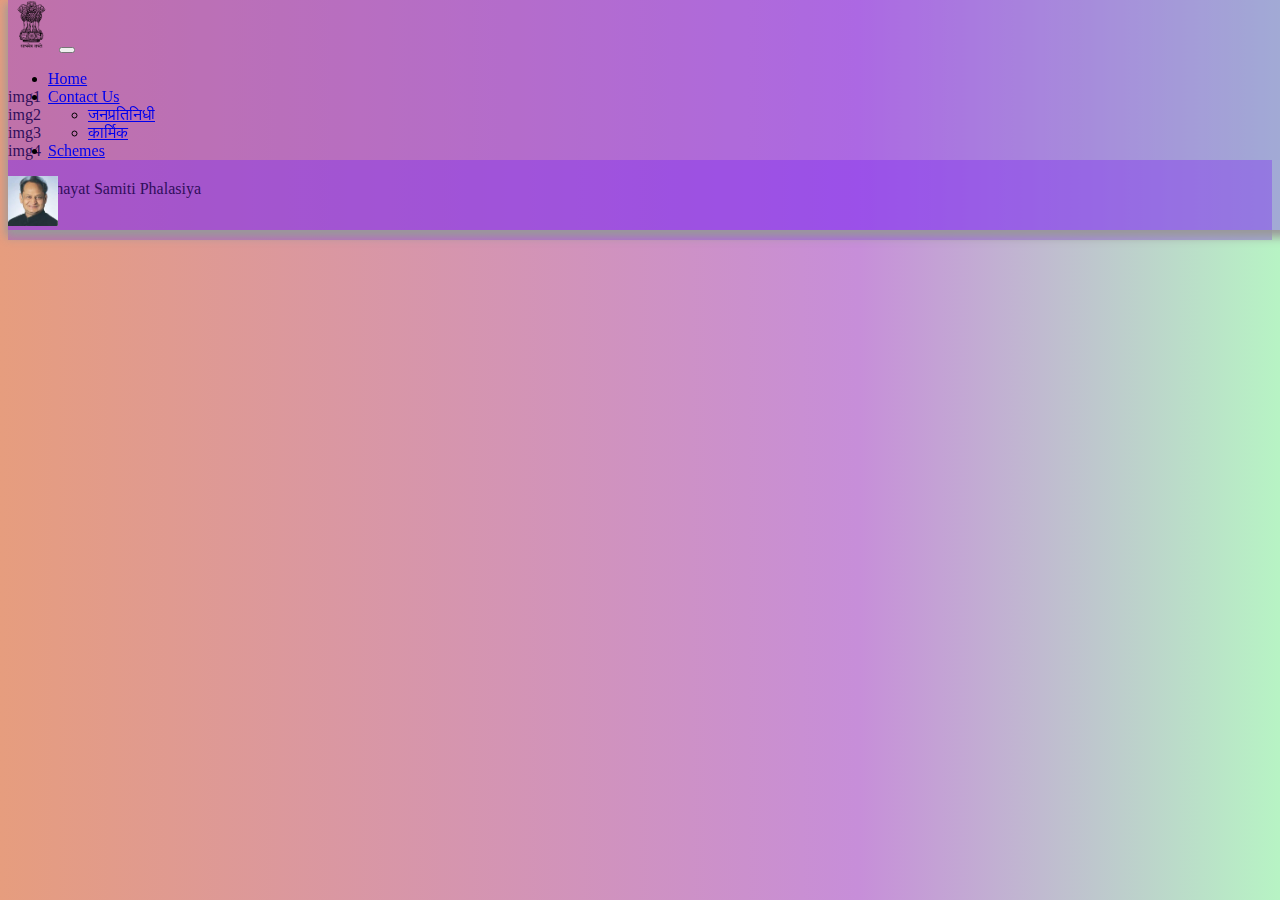
<file: about.html>
<!DOCTYPE html>
<html lang="en">
<head>
    <meta charset="UTF-8">
    <meta http-equiv="X-UA-Compatible" content="IE=edge">
    <meta name="viewport" content="width=device-width, initial-scale=1.0">
    <title>Document</title>
    <!-- CSS only -->
    <link href="https://cdn.jsdelivr.net/npm/bootstrap@5.2.0-beta1/dist/css/bootstrap.min.css" rel="stylesheet" integrity="sha384-0evHe/X+R7YkIZDRvuzKMRqM+OrBnVFBL6DOitfPri4tjfHxaWutUpFmBp4vmVor" crossorigin="anonymous">
    <!-- JavaScript Bundle with Popper -->
    <script src="https://cdn.jsdelivr.net/npm/bootstrap@5.2.0-beta1/dist/js/bootstrap.bundle.min.js" integrity="sha384-pprn3073KE6tl6bjs2QrFaJGz5/SUsLqktiwsUTF55Jfv3qYSDhgCecCxMW52nD2" crossorigin="anonymous"></script>
    <script src="script.js"></script>
    <link rel="stylesheet" href="style.css">
</head>
<body onload="webOnInit()">
    <div id="navBar"></div>
    <div class="images">
        <div classe="img">img1</div>
        <div classe="img">img2</div>
        <div classe="img">img3</div>
        <div classe="img">img4</div>

    </div>

    
    <footer id="fooTer"></footer>
</body>
</html>
</file>
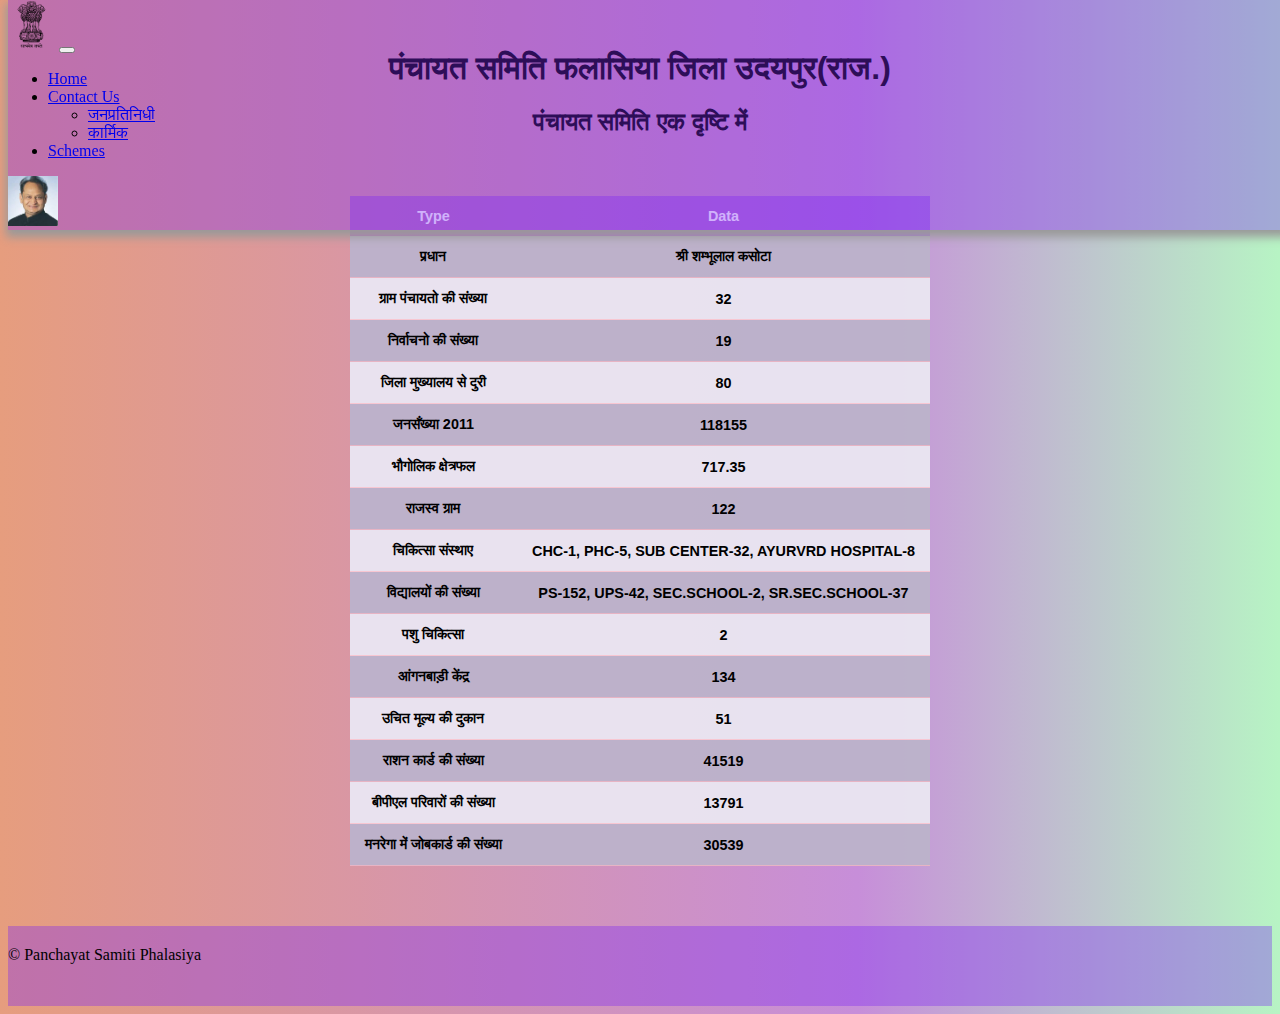
<file: drishti.html>
<!DOCTYPE html>
<html lang="en">
<head>
    <meta charset="UTF-8">
    <link rel="icon" href="ashoka.png" />

    <meta http-equiv="X-UA-Compatible" content="IE=edge">
    <meta name="viewport" content="width=device-width, initial-scale=1.0">
    <title>Drishti</title>
    <link rel="stylesheet" href="style.css">
      <!-- CSS only -->
      <link href="https://cdn.jsdelivr.net/npm/bootstrap@5.2.0-beta1/dist/css/bootstrap.min.css" rel="stylesheet" integrity="sha384-0evHe/X+R7YkIZDRvuzKMRqM+OrBnVFBL6DOitfPri4tjfHxaWutUpFmBp4vmVor" crossorigin="anonymous">
      <!-- JavaScript Bundle with Popper -->
      <script src="https://cdn.jsdelivr.net/npm/bootstrap@5.2.0-beta1/dist/js/bootstrap.bundle.min.js" integrity="sha384-pprn3073KE6tl6bjs2QrFaJGz5/SUsLqktiwsUTF55Jfv3qYSDhgCecCxMW52nD2" crossorigin="anonymous"></script>
      <script src="script.js"></script>
</head>
<body onload="webOnInit()" style="padding-top: 0px; ">
    <div id="navBar"></div>
    <div class="container">
        <h1>पंचायत समिति फलासिया जिला उदयपुर(राज.)</h1>
        <h2 style="padding-bottom: 40px;">पंचायत समिति एक दृष्टि में </h2>
    
    
            <table class="dhrishti">
                <thead>
                    <tr>
                        <th>Type </th>
    
                        <th >Data</th>
                    </tr>
                </thead>
                <tr>
                    <th>प्रधान </th>
                    <th> श्री शम्भूलाल कसोटा </th>
                </tr>
                <tr>
                    <th>ग्राम पंचायतो की संख्या</th>
                    <th>32</th>
                </tr>
                <tr>
                    <th>निर्वाचनो की संख्या</th>
                    <th>19</th>
    
                </tr>
                <tr>
                    <th>जिला मुख्यालय से दुरी</th>
                    <th>80</th>
    
                </tr>
                <tr>
                    <th>जनसँख्या 2011 </th>
                    <th>118155</th>
                </tr>
                <tr>
                    <th>भौगोलिक क्षेत्रफल</th>
                    <th>717.35</th>
                </tr>
    
                <tr>
                    <th>राजस्व ग्राम</th>
                    <th>122</th>
                </tr>
                <tr>
                    <th>चिकित्सा संस्थाए</th>
                    <th>CHC-1, PHC-5, SUB CENTER-32, AYURVRD HOSPITAL-8</th>
                </tr>
                <tr>
                    <th>विद्यालयों की संख्या</th>
                    <th>PS-152, UPS-42, SEC.SCHOOL-2, SR.SEC.SCHOOL-37</th>
    
                </tr>
                <tr>
                    <th>पशु चिकित्सा</th>
                    <th>2</th>
    
                </tr>
                <tr>
                    <th>आंगनबाड़ी केंद्र</th>
                    <th>134</th>
    
                </tr>
                <tr>
                    <th>उचित मूल्य की दुकान </th>
                    <th>51</th>
    
                </tr>
                <tr>
                    <th>राशन कार्ड की संख्या</th>
                    <th>41519</th>
                </tr>
                <tr>
                    <th>बीपीएल परिवारों की संख्या</th>
                    <th>13791</th>
                </tr>
                <tr>
                    <th>मनरेगा में जोबकार्ड की संख्या</th>
                    <th>30539</th>
                </tr>
            </table>
        </div>
        <footer id="fooTer"></footer>
</body>
</html>
</file>
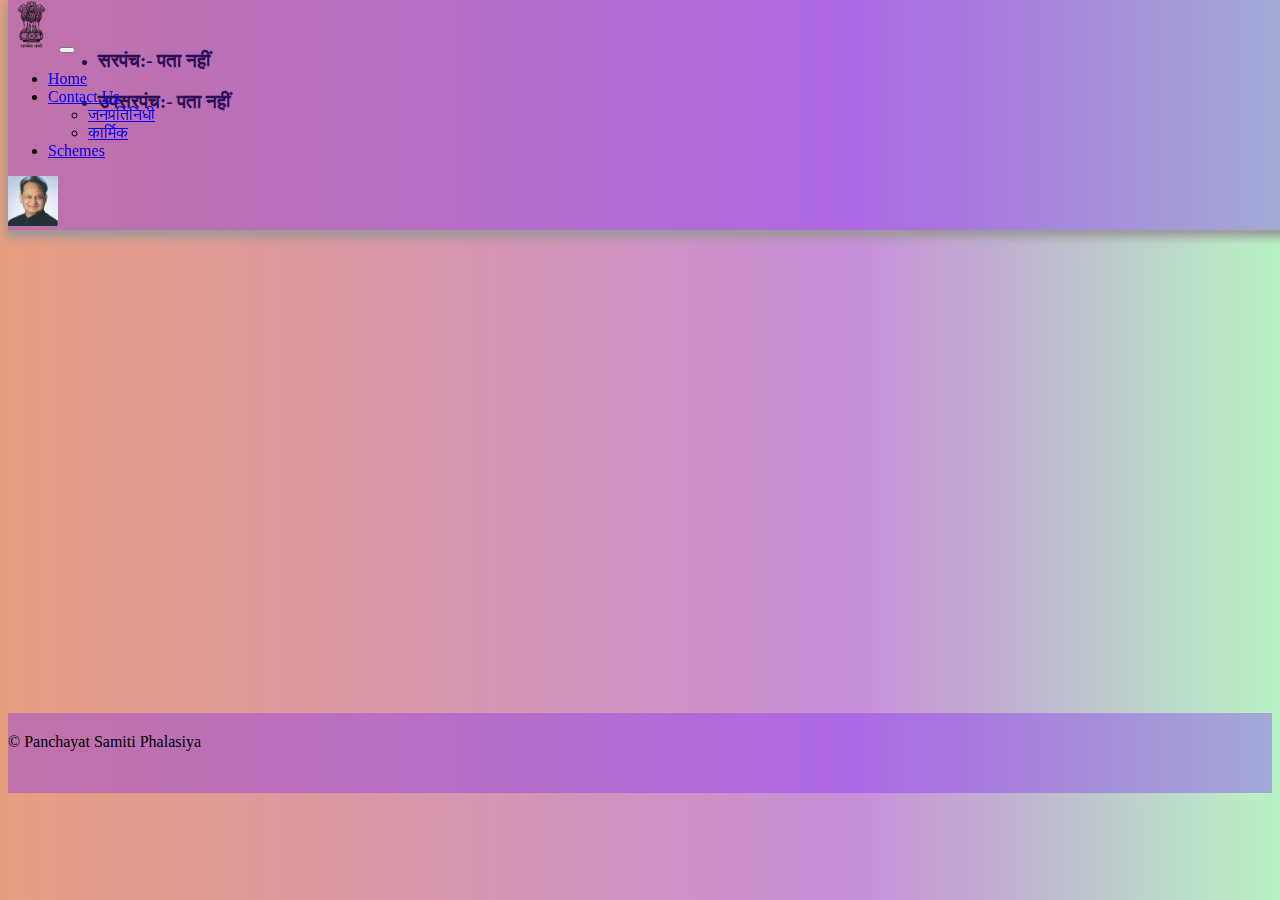
<file: janpratinidhi.html>
<!DOCTYPE html>
<html lang="en">
<head>
    <meta charset="UTF-8">
    <link rel="icon" href="ashoka.png" />
    <meta http-equiv="X-UA-Compatible" content="IE=edge">
    <meta name="viewport" content="width=device-width, initial-scale=1.0">
    <title>janpratinidhi</title>
    <link rel="stylesheet" href="style.css">
    <!-- CSS only -->
    <link href="https://cdn.jsdelivr.net/npm/bootstrap@5.2.0-beta1/dist/css/bootstrap.min.css" rel="stylesheet" integrity="sha384-0evHe/X+R7YkIZDRvuzKMRqM+OrBnVFBL6DOitfPri4tjfHxaWutUpFmBp4vmVor" crossorigin="anonymous">
    <!-- JavaScript Bundle with Popper -->
    <script src="https://cdn.jsdelivr.net/npm/bootstrap@5.2.0-beta1/dist/js/bootstrap.bundle.min.js" integrity="sha384-pprn3073KE6tl6bjs2QrFaJGz5/SUsLqktiwsUTF55Jfv3qYSDhgCecCxMW52nD2" crossorigin="anonymous"></script>
    <script src="script.js"></script>
</head>
<body onload="webOnInit()" style="padding-top: 0px;">
    <div id="navBar"></div>
    
    <div style="margin: 50px;">
     <ul><li>
         <h3>सरपंच:- पता नहीं</h3>
     </li>
     <li>
         <h3> उपसरपंच:- पता नहीं</h3>
     </li>
    </ul>
    </div>
    <footer id="fooTer" style="margin-top: 600px;"></footer>
</body>
</html>
</file>
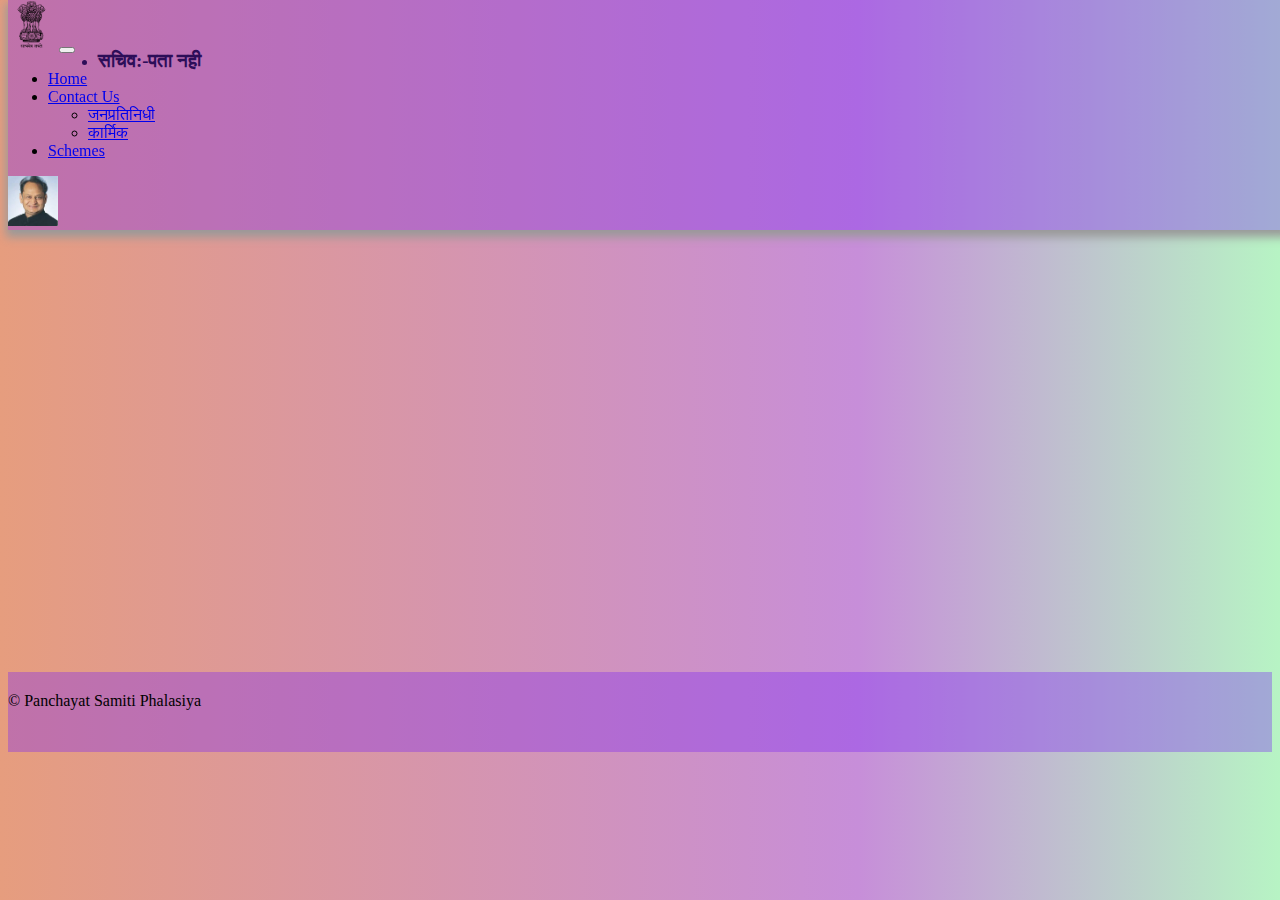
<file: karmik.html>
<!DOCTYPE html>
<html lang="en">
<head>
    <meta charset="UTF-8">
    <link rel="icon" href="ashoka.png" />
    <meta http-equiv="X-UA-Compatible" content="IE=edge">
    <meta name="viewport" content="width=device-width, initial-scale=1.0">
    <title>Karmik</title>
    <link rel="stylesheet" href="style.css">
    <!-- CSS only -->
    <link href="https://cdn.jsdelivr.net/npm/bootstrap@5.2.0-beta1/dist/css/bootstrap.min.css" rel="stylesheet" integrity="sha384-0evHe/X+R7YkIZDRvuzKMRqM+OrBnVFBL6DOitfPri4tjfHxaWutUpFmBp4vmVor" crossorigin="anonymous">
    <!-- JavaScript Bundle with Popper -->
    <script src="https://cdn.jsdelivr.net/npm/bootstrap@5.2.0-beta1/dist/js/bootstrap.bundle.min.js" integrity="sha384-pprn3073KE6tl6bjs2QrFaJGz5/SUsLqktiwsUTF55Jfv3qYSDhgCecCxMW52nD2" crossorigin="anonymous"></script>
    <script src="script.js"></script>
</head>
<body onload="webOnInit()" style="padding-top: 0px;">
    <div id="navBar"></div>
    
    <div style="margin: 50px;">
       <ul>
           <li>
              <h3> सचिव:-पता नही</h3>
           </li>
       </ul>
    </div>
    <footer id="fooTer" style="margin-top: 600px;"></footer>
</body>
</html>
</file>
<file: style.css>
body{
    background: rgb(230,157,126);
    background: linear-gradient(90deg, rgba(230,157,126,1) 0%, rgba(199,142,217,1) 67%, rgba(183,244,196,1) 100%);
    padding: 0px;
    padding-top: 80px;
    font-family: 'Ubuntu', sans-serif'Ubuntu', sans-serif;
    height:100%;
}
.bg-navBar{
    background-color: #7c28f55c;
    box-shadow: 0px 5px 9px 2px #999999;
    position:fixed;
    width: 100%;
    top:0px;
    z-index: 3;
}
.btn-cusTom{
    background-color: #7c28f55c;
    margin-top: 50px !important; 
    width:fit-content;
    padding-left: 20%;
    padding-right: 20%;
}
.btn-cusTom:hover{
    background-color: #40167a5c;
}
.btn-cusTom:focus{
    background-color: #7c28f55c;
}

#fooTer{
    bottom:0px;
    width:100%;
    height:60px;
    background-color: #7c28f55c;
    padding-top: 20px;
   
  
}

.carOusel{
  
    width: 40%;
   margin: auto;
   
}
.ps{
    /* display: block;
    margin: auto; */
    text-align: center;
    font-family: 'Ubuntu', sans-serif;
    font-size: 30px;
}
.container{
    display: block;
    margin:auto;
    width: 70%;
   text-align: center;
 margin-bottom: 60px;
 margin-top: 50px;
 font-family: 'Ubuntu', sans-serif;
}
.dhrishti{
 /* display: block */
 inline-size: fit-content;
 border-collapse: collapse;
 margin : auto;
 font-size: 0.9em;
 min-height: 400px ;
 /* max-width: 300px; */
}
.dhrishti thead tr{
 background-color:  #7c28f55c;;
 color: white;
 /* text-align: left; */
 font-weight: bold;


}
.dhrishti th , 
.dhrishti th{
 padding: 12px 15px;

}

.dhrishti tbody tr{
 border-bottom: 1px solid rgba(255, 182, 193, 0.644) ;
 background-color:  #bcb2cafb;
}

.dhrishti tbody tr:nth-of-type(even){
 background-color: #e9e4f0fb;
}

.scheme{
    margin-bottom: 30px;
   
}
.schemes{
    margin-bottom: 30px;
    font-family:'Ubuntu', sans-serif ;
    padding: 20px;
}
</file>
